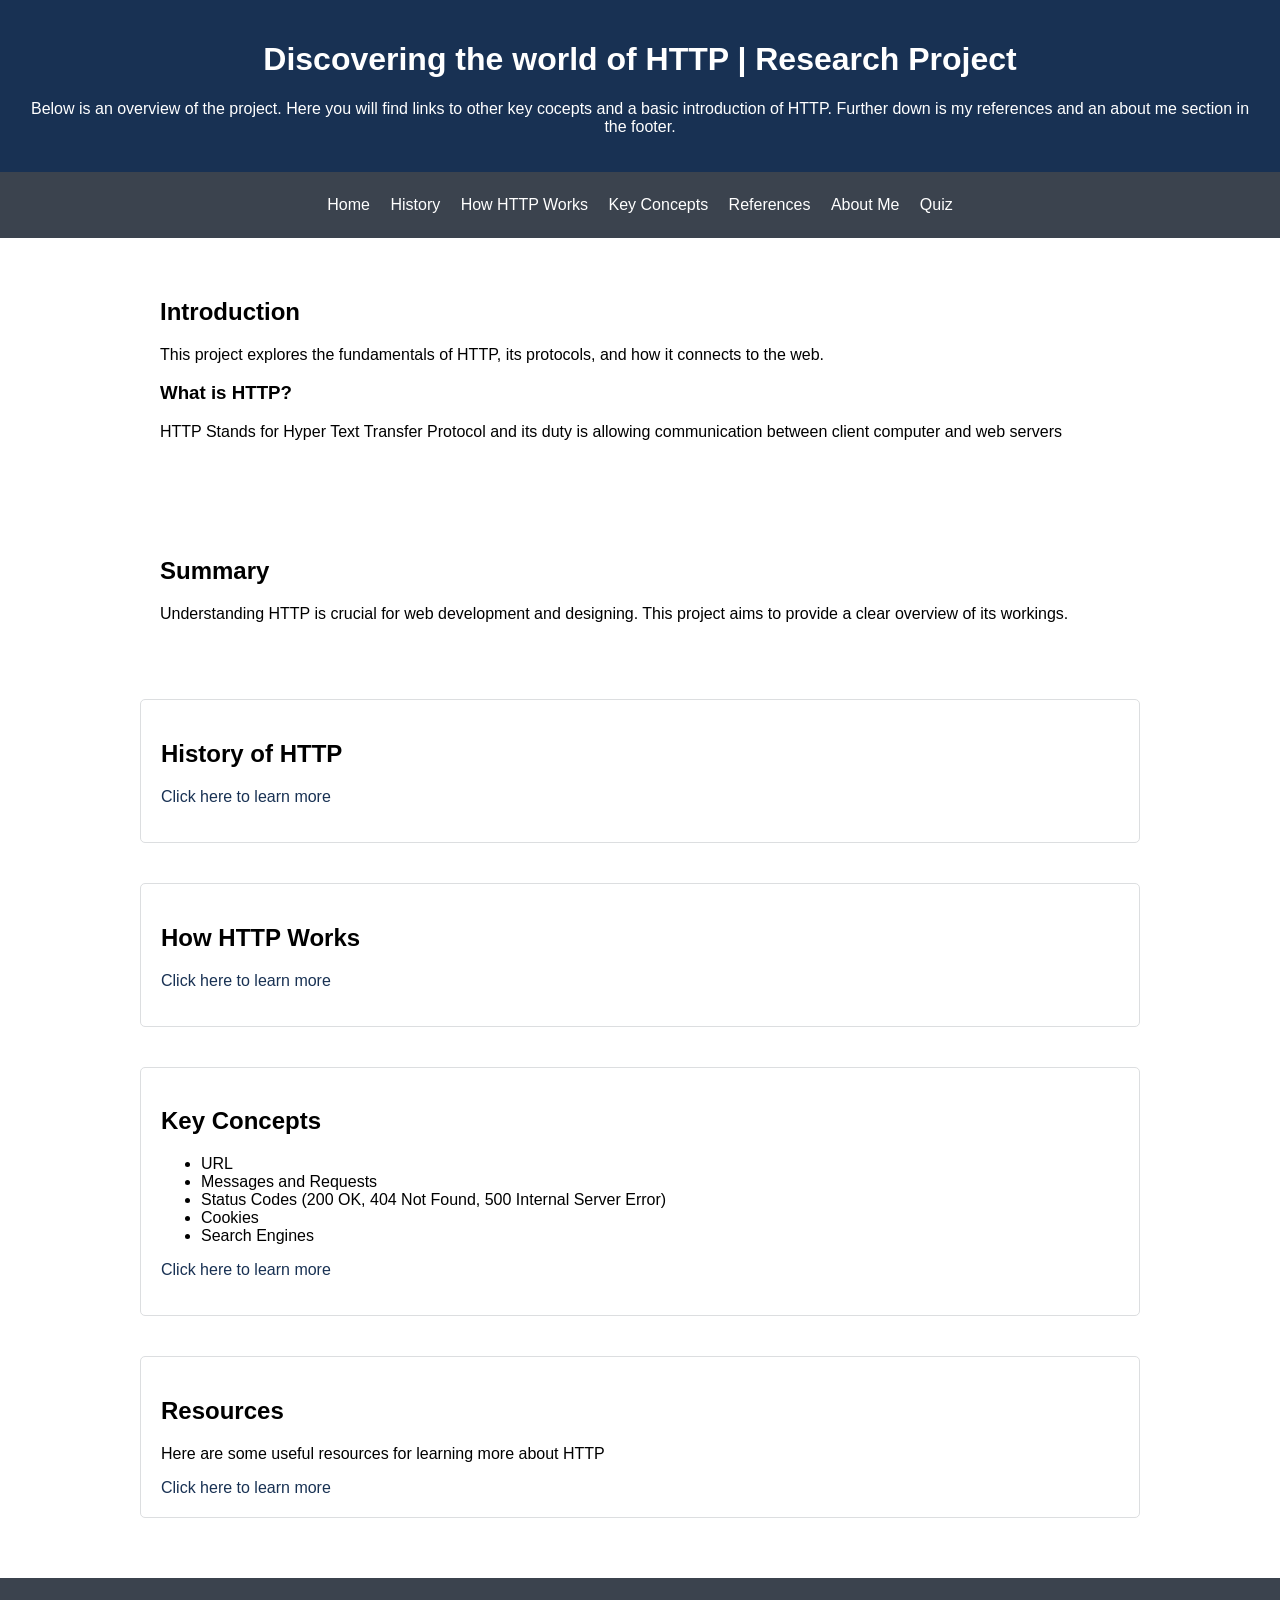
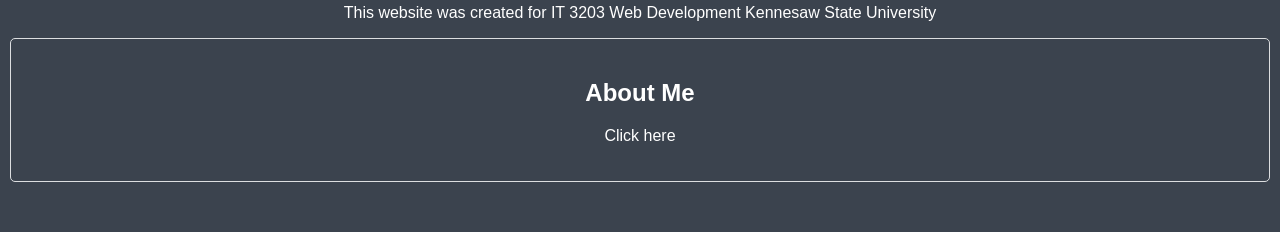
<file: index.html>
<!DOCTYPE html>
<html>
<head>
    <meta charset="UTF-8">
    <meta name="viewport" content="width=device-width, initial-scale=1.0">
    <title> Homepage </title>
    <link rel="stylesheet" href="style.css">
</head>
<body>
    <header>
        <h1> Discovering the world of HTTP | Research Project </h1>
        <p> Below is an overview of the project. Here you will find links to other key cocepts 
            and a basic introduction of HTTP. Further down is my references and an about me 
            section in the footer. </p>
    </header>

    <!-- navigation bar -->
<nav>
    <a href="index.html">Home</a>
    <a href="history of http/history.html">History</a>
    <a href="how it works/how-it-works.html">How HTTP Works</a>
    <a href="key concepts/keyconcepts.html">Key Concepts</a>
    <a href="references/references.html">References</a>
    <a href="about me/aboutme.html">About Me</a>
    <a href="quiz/quiz.html">Quiz</a>
</nav>

    <main>
        <section class="homepage">
            <h2> Introduction </h2>
            <p> This project explores the fundamentals of HTTP, its protocols, and how it connects to the web. </p>
            <h3> What is HTTP? </h3>
            <p> HTTP Stands for Hyper Text Transfer Protocol and its duty is allowing communication between client computer and web servers </p>
        </section>


        <section class="summary">
            <h2> Summary </h2>
            <p> Understanding HTTP is crucial for web development and designing. This project aims to provide a clear overview of its workings. </p>
        </section>

        <!-- divider for a possible 4x4 grid of clickable sections -->

        <section class="history-of-http">
            <h2> History of HTTP </h2>
            <p> 
                <a href="history of http/history.html">Click here to learn more</a>
            </p>
        </section>

        <section class="how-http-works">
            <h2> How HTTP Works </h2>
            <p> 
                <a href="how it works/how-it-works.html">Click here to learn more</a>
            </p>
        </section>

        <section class="key-concepts">
            <h2> Key Concepts </h2>
            <ul>
                <li> URL</li>
                <li> Messages and Requests</li>
                <li> Status Codes (200 OK, 404 Not Found, 500 Internal Server Error)</li>
                <li> Cookies</li>
                <li> Search Engines</li>
            </ul>
            <p>
                <a href="key concepts/keyconcepts.html">Click here to learn more</a>
            </p>
        </section>

        <section class="resources">
            <h2> Resources </h2>
            <p> Here are some useful resources for learning more about HTTP </p>
            <a href="references/references.html">Click here to learn more</a>
        </section>

</main>
<!-- footer -->
    <footer class="footer">
        <p>
            This website was created for
            <a href="https://ksuweb.github.io/IT3203/">
                IT 3203 Web Development
            </a>
            Kennesaw State University
        </p>

        <section class="about-me">
            <h2> About Me </h2>
            <p> 
                <a href="about me/aboutme.html">Click here</a>
            </p>
        </section>
    </footer>

</body>
</html>
</file>
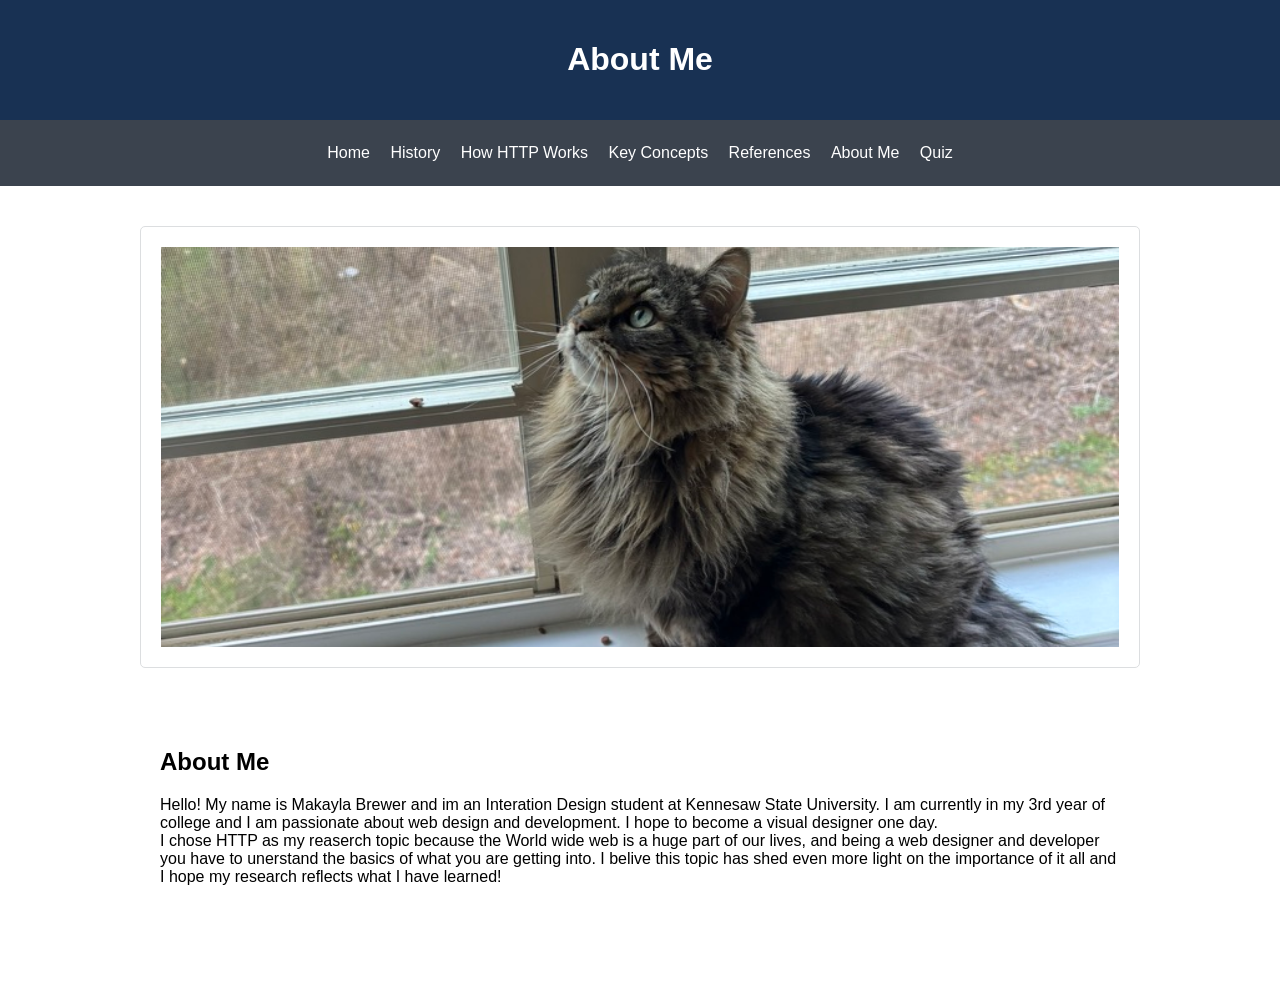
<file: about me/aboutme.html>
<!DOCTYPE html>
<html>
<head>
    <meta charset="UTF-8">
    <meta name="viewport" content="width=device-width, initial-scale=1.0">
    <title> About Me </title>
    <link rel="stylesheet" href="../style.css">
</head>

<body>
    <header>
        <h1> About Me </h1>
    </header>
     <nav>
        <a href="../index.html">Home</a>
        <a href="../history of http/history.html">History</a>
        <a href="../how it works/how-it-works.html">How HTTP Works</a>
        <a href="../key concepts/keyconcepts.html">Key Concepts</a>
        <a href="../references/references.html">References</a>
        <a href="aboutme.html">About Me</a>
        <a href="../quiz/quiz.html">Quiz</a>
    </nav>
<main>
<section class="images">
    <img src="bella.jpeg">
</section>

<section class="content">
    <h1> About Me </h1>
    <p> Hello! My name is Makayla Brewer and im an Interation Design student
        at Kennesaw State University. I am currently in my 3rd year of college 
        and I am passionate about web design and development. I hope to become a visual designer one day.
        <br> I chose HTTP as my reaserch topic because the World wide web is a huge part of our lives, and
        being a web designer and developer you have to unerstand the basics of what you are getting into.
        I belive this topic has shed even more light on the importance of it all and I hope my research reflects what I have learned!
    </p>
</section>
    
</main>

</html>
</file>
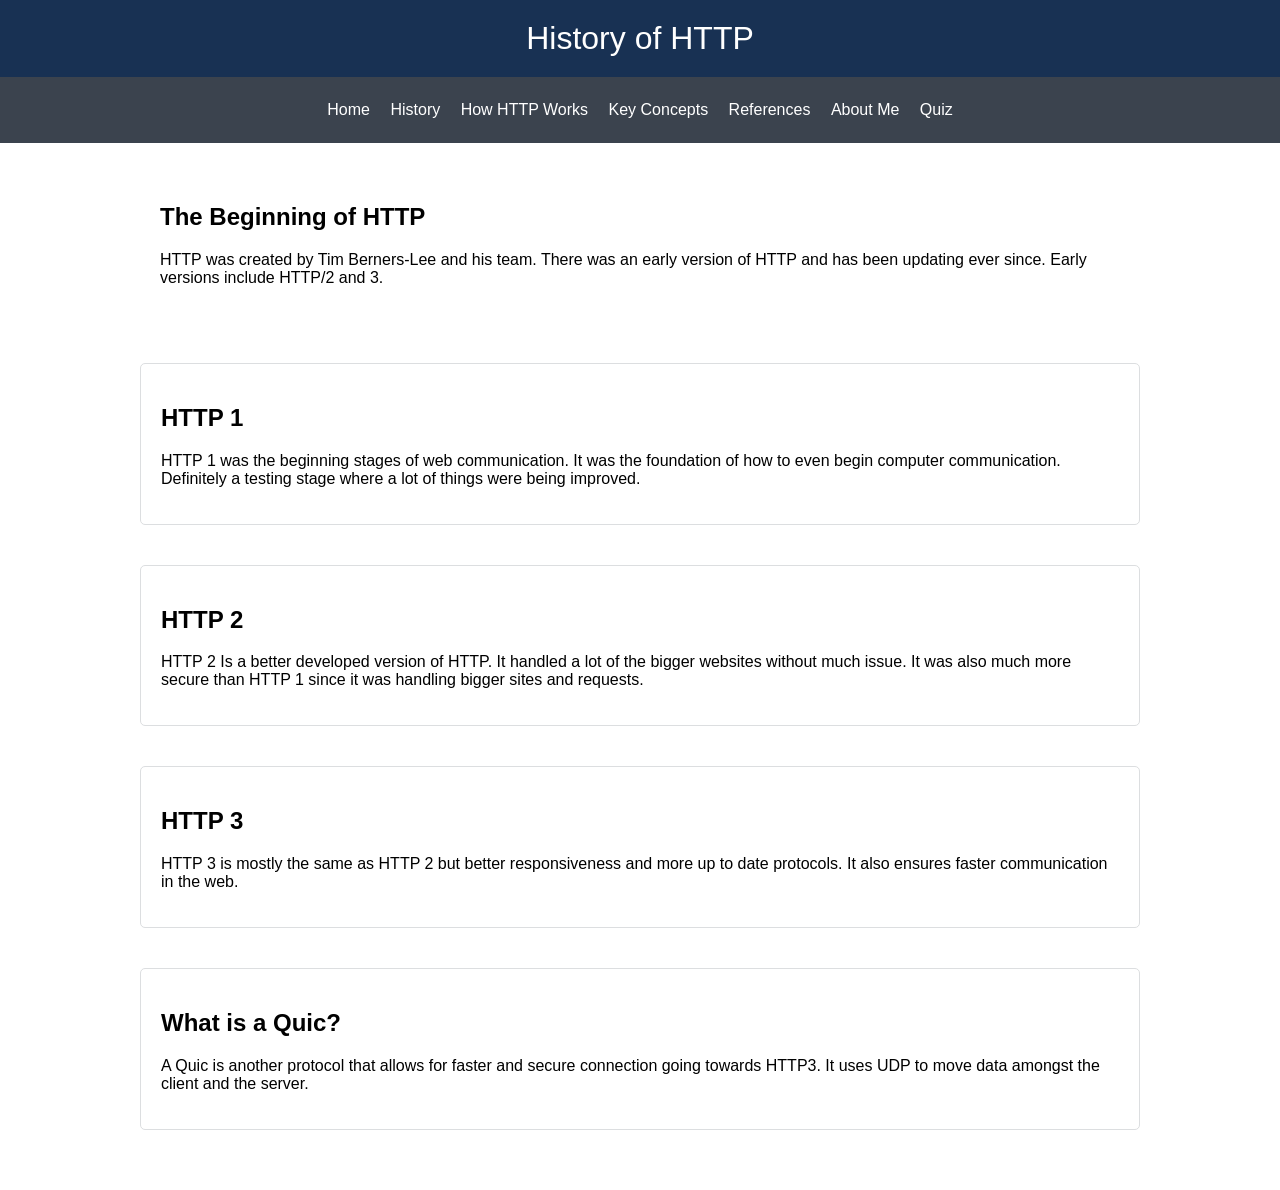
<file: history of http/history.html>
<!DOCTYPE html>
<html>
<head>
    <meta charset="UTF-8">
    <title> History of HTTP </title>
    <link rel="stylesheet" href="../style.css">
</head>
<body>
    <header class="top"> History of HTTP </header>

    <nav>
    <a href="../index.html">Home</a>
    <a href="history.html">History</a>
    <a href="../how it works/how-it-works.html">How HTTP Works</a>
    <a href="../key concepts/keyconcepts.html">Key Concepts</a>
    <a href="../references/references.html">References</a>
    <a href="../about me/aboutme.html">About Me</a>
    <a href="../quiz/quiz.html">Quiz</a>
</nav>

<main>
    <section class="beginning"> 
        <h2> The Beginning of HTTP </h2>
        <p> HTTP was created by Tim Berners-Lee and his team. 
            There was an early version of HTTP and has been updating ever since. 
            Early versions include HTTP/2 and 3.
        </p>
    </section>

    <section class="version"> 
        <h2> HTTP 1</h2>
        <p>
            HTTP 1 was the beginning stages of web communication.
        It was the foundation of how to even begin computer
        communication. Definitely a testing stage where a
        lot of things were being improved.
        </p>
    </section>
<section class="version"> 
        <h2> HTTP 2 </h2>
        <p>
            HTTP 2 Is a better developed version of HTTP.
        It handled a lot of the bigger websites without
        much issue. It was also much more secure than
        HTTP 1 since it was handling bigger sites and
        requests.
        </p>
    </section>
<section class="version"> 
        <h2> HTTP 3</h2>
        <p>
             HTTP 3 is mostly the same as HTTP 2 but better
        responsiveness and more up to date protocols.
        It also ensures faster communication in the web.
        </p>
    </section>
<section class="version">
    <h2> What is a Quic?</h2>
    <p> A Quic is another protocol that allows for faster and secure 
        connection going towards HTTP3. It uses UDP to move data amongst 
        the client and the server.
    </p>
</section>


</main>
</body>

</html>
</file>
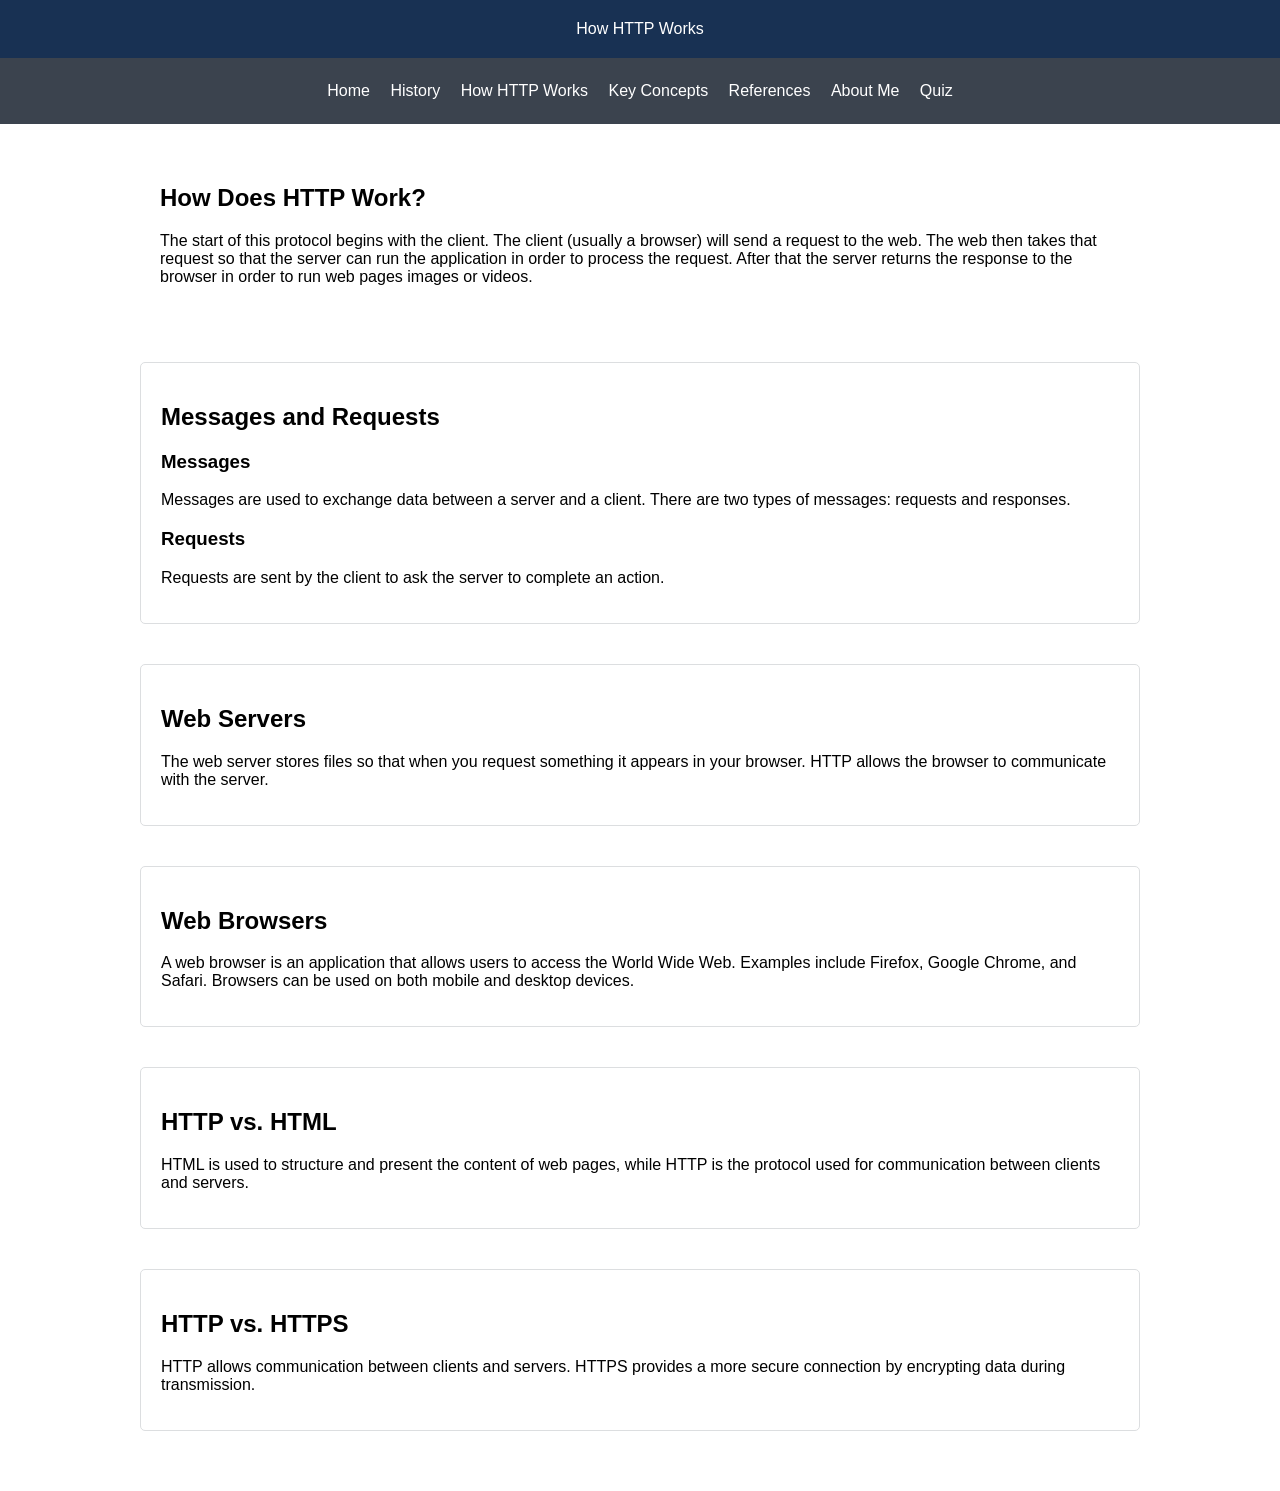
<file: how it works/how-it-works.html>
<!DOCTYPE html>
<html>
<head>
    <meta charset="UTF-8">
    <title> How HTTP Works </title>
    <link rel="stylesheet" href="../style.css">
</head>
<body>
    <header> How HTTP Works </header>

    <nav>
    <a href="../index.html">Home</a>
    <a href="../history of http/history.html">History</a>
    <a href="how-it-works.html">How HTTP Works</a>
    <a href="../key concepts/keyconcepts.html">Key Concepts</a>
    <a href="../references/references.html">References</a>
    <a href="../about me/aboutme.html">About Me</a>
    <a href="../quiz/quiz.html">Quiz</a>
</nav>

<main>
    <section class="how-does-it-work">
            <h2>How Does HTTP Work?</h2>
            <p>
                The start of this protocol begins with the client.
                The client (usually a browser) will send a request
                to the web. The web then takes that request so that
                the server can run the application in order to
                process the request. After that the server returns
                the response to the browser in order to run web
                pages images or videos.
            </p>
        </section>

        <section>
            <h2>Messages and Requests</h2>

            <h3>Messages</h3>
            <p>
                Messages are used to exchange data between a
                server and a client. There are two types of
                messages: requests and responses.
            </p>

            <h3>Requests</h3>
            <p>
                Requests are sent by the client to ask the
                server to complete an action.
            </p>
        </section>

    
        <section>
            <h2>Web Servers</h2>
            <p>
                The web server stores files so that when you
                request something it appears in your browser.
                HTTP allows the browser to communicate with
                the server.
            </p>
        </section>

        <section>
            <h2>Web Browsers</h2>
            <p>
                A web browser is an application that allows
                users to access the World Wide Web.
                Examples include Firefox, Google Chrome,
                and Safari. Browsers can be used on both
                mobile and desktop devices.
            </p>
        </section>

        <!-- HTTP vs HTML -->
        <section>
            <h2>HTTP vs. HTML</h2>
            <p>
                HTML is used to structure and present the
                content of web pages, while HTTP is the
                protocol used for communication between
                clients and servers.
            </p>
        </section>

        <section>
            <h2>HTTP vs. HTTPS</h2>
            <p>
                HTTP allows communication between clients
                and servers. HTTPS provides a more secure
                connection by encrypting data during
                transmission.
            </p>
        </section>
</main>
</body>
</html>
</file>
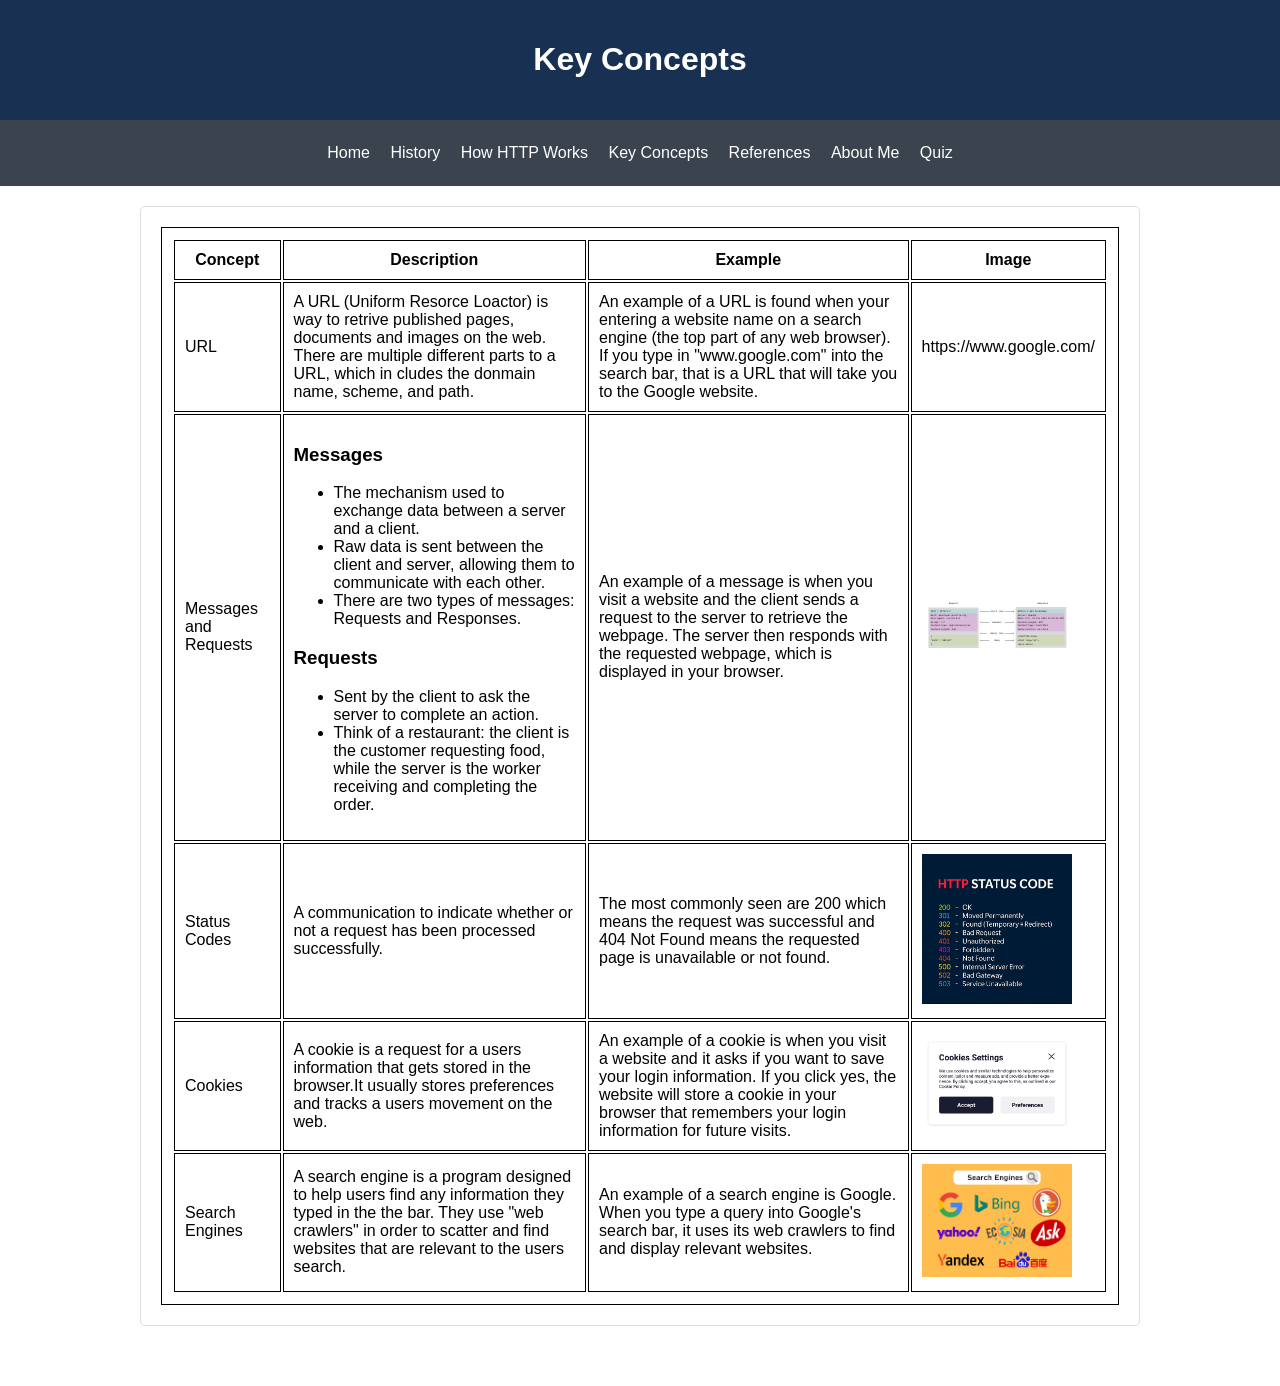
<file: key concepts/keyconcepts.html>
<!DOCTYPE html>
<html>
<head>
    <meta charset="UTF-8">
    <meta name="viewport" content="width=device-width, initial-scale=1.0">
    <title> Key Concepts </title>
    <link rel="stylesheet" href="../style.css">
</head>
<body>
    <header>
        <h1> Key Concepts </h1>
    </header>
<nav>
    <a href="../index.html">Home</a>
    <a href="../history of http/history.html">History</a>
    <a href="../how it works/how-it-works.html">How HTTP Works</a>
    <a href="keyconcepts.html">Key Concepts</a>
    <a href="../references/references.html">References</a>
    <a href="../about me/aboutme.html">About Me</a>
    <a href="../quiz/quiz.html">Quiz</a>
</nav>

    <main>
        <section>
           <table>
                <tr>
                    <th>Concept</th>
                    <th>Description</th>
                    <th>Example</th>
                    <th>Image</th>
                </tr>
                <tr>
                    <td>URL</td>
                    <td> A URL (Uniform Resorce Loactor) is way to retrive
                        published pages, documents and images on the web.
                        There are multiple different parts to a URL, which in cludes the
                        donmain name, scheme, and path.
                    </td>
                    <td> An example of a URL is found when your entering a website name
                        on a search engine (the top part of any web browser).
                        If you type in "www.google.com" into the search bar, that is a 
                        URL that will take you to the Google website.
                    </td>
                    <td> https://www.google.com/ </td>
                </tr>
                <tr>
                    <td>Messages and Requests</td>
                    <td>
                        <h3>Messages</h3>
                <ul>
                    <li>The mechanism used to exchange data between a server and a client.</li>
                    <li>Raw data is sent between the client and server, allowing them to communicate with each other.</li>
                    <li>There are two types of messages: Requests and Responses.</li>
                </ul>

                <h3>Requests</h3>
                <ul>
                    <li>Sent by the client to ask the server to complete an action.</li>
                    <li>Think of a restaurant: the client is the customer requesting food, while the server is the worker receiving and completing the order.</li>
                </ul>
                    </td>
                    <td> An example of a message is when you visit a website and the client sends a request to the 
                        server to retrieve the webpage. The server then responds with the requested webpage, 
                        which is displayed in your browser.</td>
                    <td> <img src="images/M&R.svg"> </td>
                </tr>
                <tr>
                    <td> Status Codes</td>
                    <td> A communication to indicate whether or not a 
                        request has been processed successfully.
                    </td>
                    <td> The most commonly seen are 200 which means the request was 
                        successful and 404 Not Found means the requested page is
                        unavailable or not found.
                    </td>
                    <td> <img src="images/codes.jpg"> </td>
                </tr>
                <tr>
                    <td>Cookies</td>
                    <td> A cookie is a request for a users information that
                        gets stored in the browser.It usually stores preferences 
                        and tracks a users movement on the web.
                    </td>
                    <td> An example of a cookie is when you visit a website and it asks 
                        if you want to save your login information. If you click yes, 
                        the website will store a cookie in your browser that remembers your 
                        login information for future visits.
                    </td> 
                    <td> <img src="images/cookies.webp"> </td>
                </tr>
                <tr>
                    <td> Search Engines</td>
                    <td> A search engine is a program designed to help users find any information
                        they typed in the the bar. They use "web crawlers" in order to scatter and find websites
                        that are relevant to the users search.
                    </td>
                    <td> An example of a search engine is Google. 
                        When you type a query into Google's search bar, it uses 
                        its web crawlers to find and display relevant websites.
                    </td>
                    <td> <img src="images/search.png"> </td>
                </tr>
                </table>



        </section>


                        
    </main>

                
 </body>
 </html>
</file>
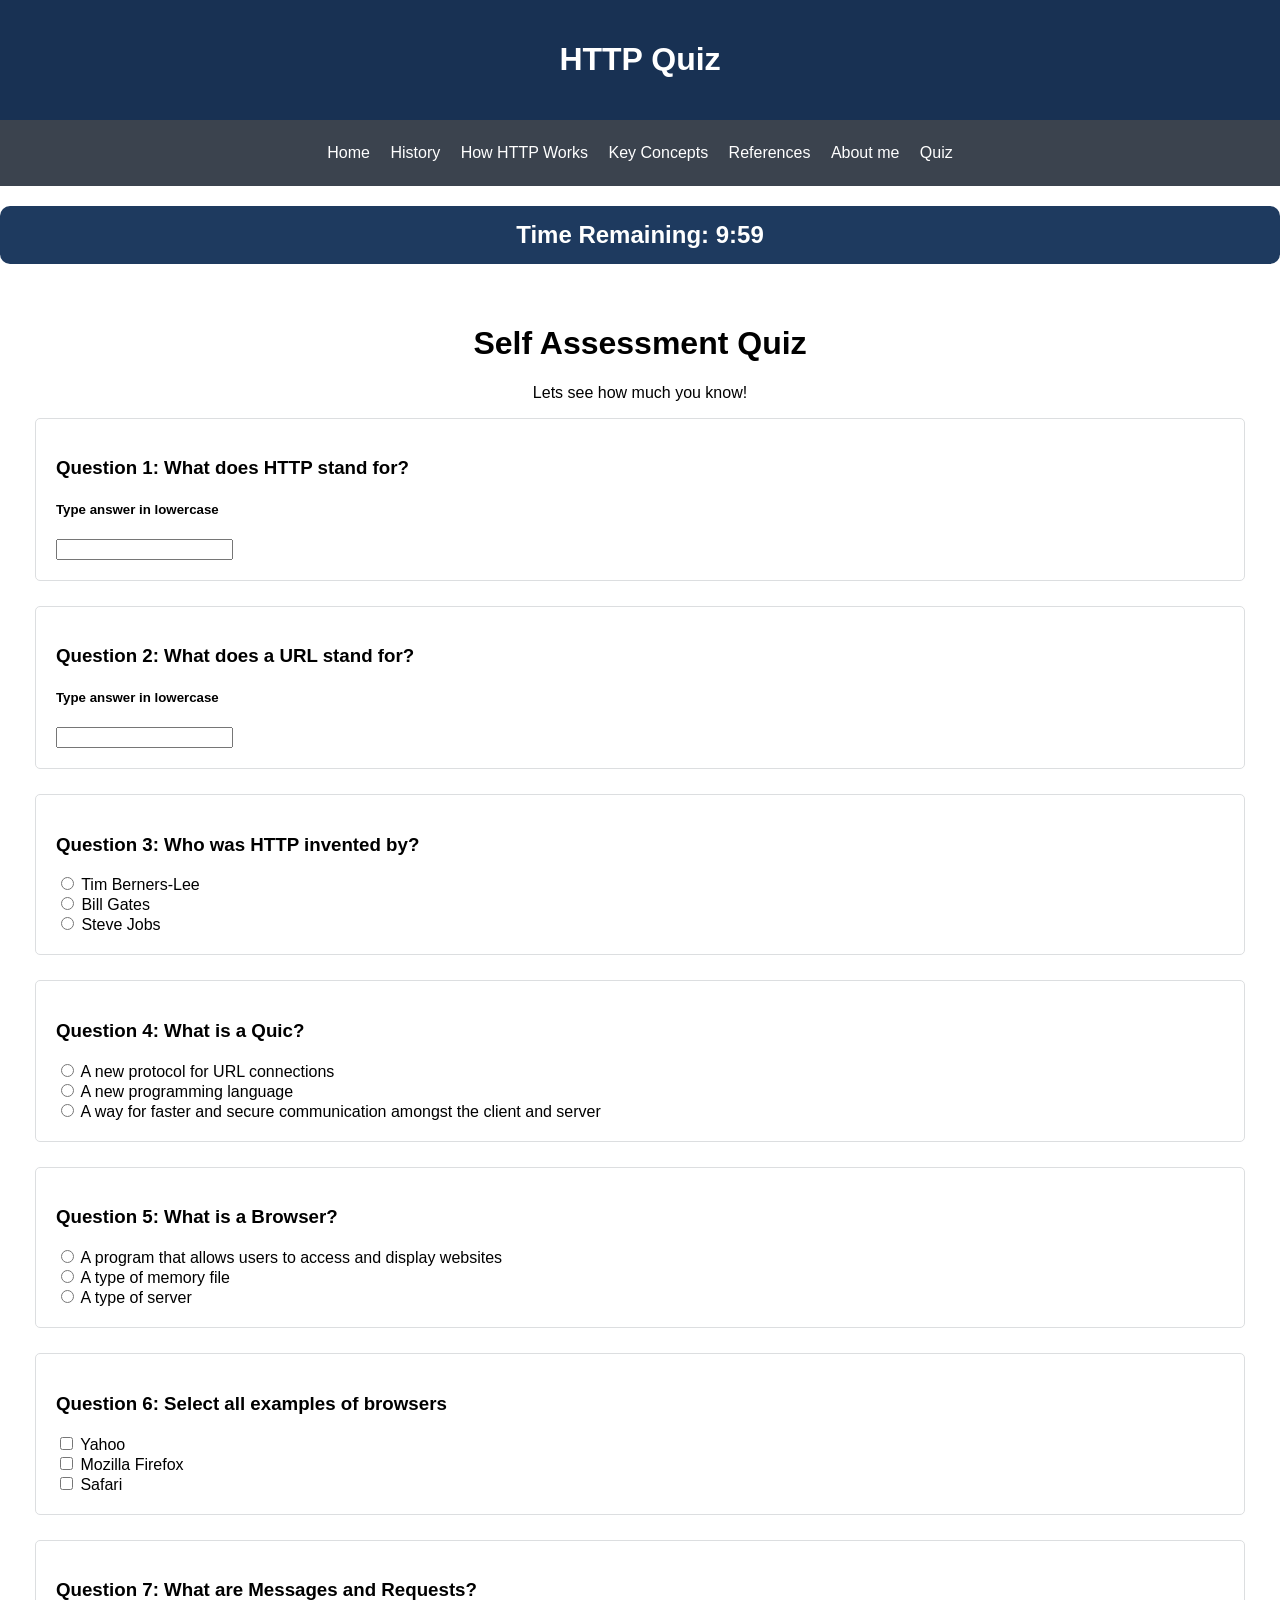
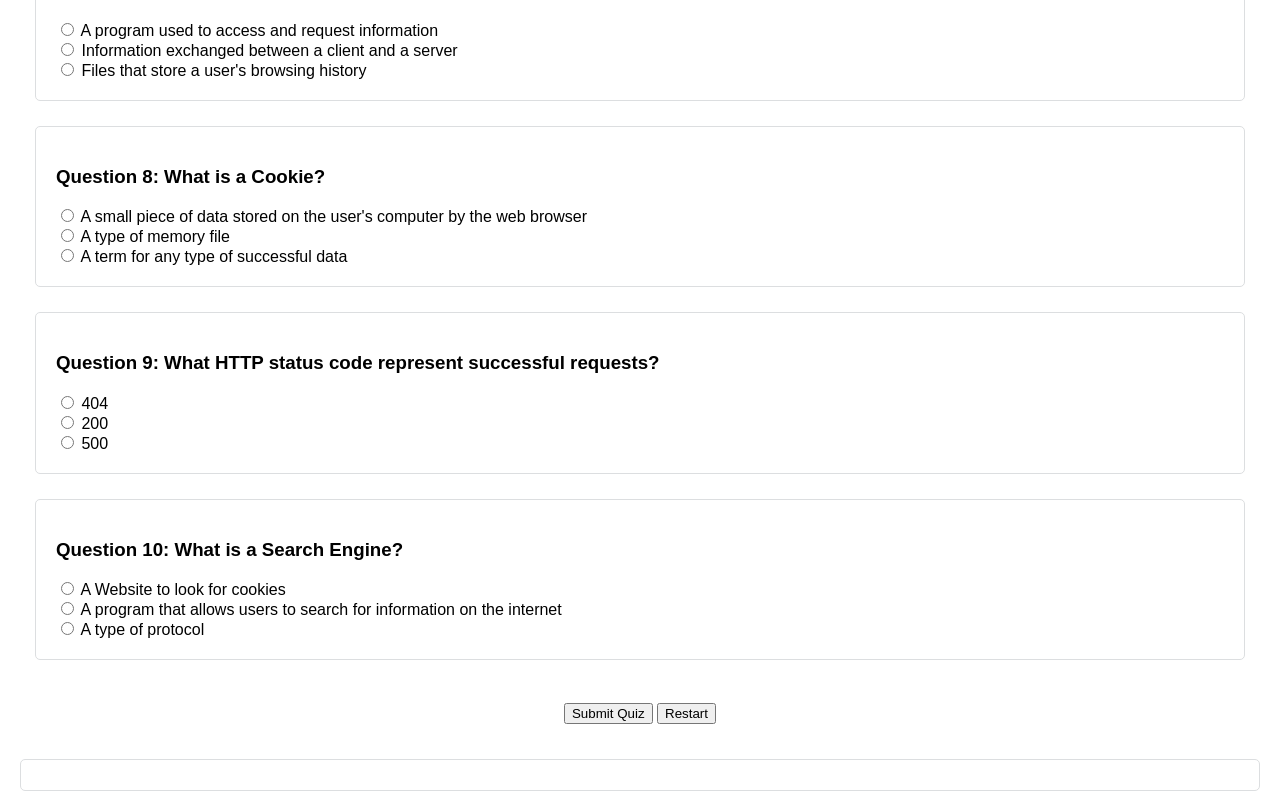
<file: quiz/quiz.html>
<!DOCTYPE html>
<html>
<head>
    <meta charset="UTF-8">
    <meta name="viewport" content="width=device-width, initial-scale=1.0">
    <title> Quiz </title>
    <link rel="stylesheet" href="../style.css">
</head>

<body>
    <header>
        <h1> HTTP Quiz </h1>
    </header>
     <nav>
        <a href="../index.html">Home</a>
        <a href="../history of http/history.html">History</a>
        <a href="../how it works/how-it-works.html">How HTTP Works</a>
        <a href="../key concepts/keyconcepts.html">Key Concepts</a>
        <a href="../references/references.html">References</a>
        <a href="../about me/aboutme.html">About me</a>
        <a href="quiz.html">Quiz</a>
    </nav>

<h2 id="timer">Time Remaining: 10:00</h2>


<form id="selfassessment">
<h1> Self Assessment Quiz </h1>
<p> Lets see how much you know! </p>

<div class="question">

<h3> Question 1: What does HTTP stand for? </h3>
<h5> Type answer in lowercase </h5>
<input type="text" id="q1" name="q1">

</div>

<div class="question">

<h3> Question 2: What does a URL stand for? </h3>
<h5> Type answer in lowercase </h5>
<input type="text" id="q2" name="q2">

</div>

<div class="question">

<h3> Question 3: Who was HTTP invented by? </h3>
<input type="radio" id="q3a" name="q3" value="A"> Tim Berners-Lee <br>
<input type="radio" id="q3b" name="q3" value="B"> Bill Gates <br>
<input type="radio" id="q3c" name="q3" value="C"> Steve Jobs <br>

</div>

<div class="question">

<h3> Question 4: What is a Quic?</h3>
<input type="radio" id="q4a" name="q4" value="A"> A new protocol for URL connections <br>
<input type="radio" id="q4b" name="q4" value="B"> A new programming language <br>
<input type="radio" id="q4c" name="q4" value="C"> A way for faster and secure communication amongst the client and server <br>

</div>

<div class="question">

<h3> Question 5: What is a Browser? </h3>
<input type="radio" id="q5a" name="q5" value="A"> A program that allows users to access and display websites <br>
<input type="radio" id="q5b" name="q5" value="B"> A type of memory file <br>
<input type="radio" id="q5c" name="q5" value="C"> A type of server <br>

</div>

<div class="question">

<h3> Question 6: Select all examples of browsers </h3>
<input type="checkbox" id="q6a" name="q6" value="A"> Yahoo <br>
<input type="checkbox" id="q6b" name="q6" value="B"> Mozilla Firefox <br>
<input type="checkbox" id="q6c" name="q6" value="C"> Safari <br>

</div>

<div class="question">

<h3> Question 7: What are Messages and Requests? </h3>
<input type="radio" id="q7a" name="q7" value="A"> A program used to access and request information <br>
<input type="radio" id="q7b" name="q7" value="B"> Information exchanged between a client and a server <br>
<input type="radio" id="q7c" name="q7" value="C"> Files that store a user's browsing history <br>

</div>

<div class="question">

<h3> Question 8: What is a Cookie? </h3>
<input type="radio" id="q8a" name="q8" value="A"> A small piece of data stored on the user's computer by the web browser <br>
<input type="radio" id="q8b" name="q8" value="B"> A type of memory file <br>
<input type="radio" id="q8c" name="q8" value="C"> A term for any type of successful data <br>

</div>

<div class="question">

<h3> Question 9: What HTTP status code represent successful requests? </h3>
<input type="radio" id="q9a" name="q9" value="A"> 404 <br>
<input type="radio" id="q9b" name="q9" value="B"> 200 <br>
<input type="radio" id="q9c" name="q9" value="C"> 500 <br>

</div>

<div class="question">

<h3> Question 10: What is a Search Engine? </h3>
<input type="radio" id="q10a" name="q10" value="A"> A Website to look for cookies <br>
<input type="radio" id="q10b" name="q10" value="B"> A program that allows users to search for information on the internet  <br>
<input type="radio" id="q10c" name="q10" value="C"> A type of protocol <br>

</div>

<br>

<button type="button" id="submitquiz"> Submit Quiz </button>
<button type="button" id="restartquiz"> Restart </button>

</form>

<div id="results"></div>

<script src="quiz.js"></script>

</body>
</html>
</file>
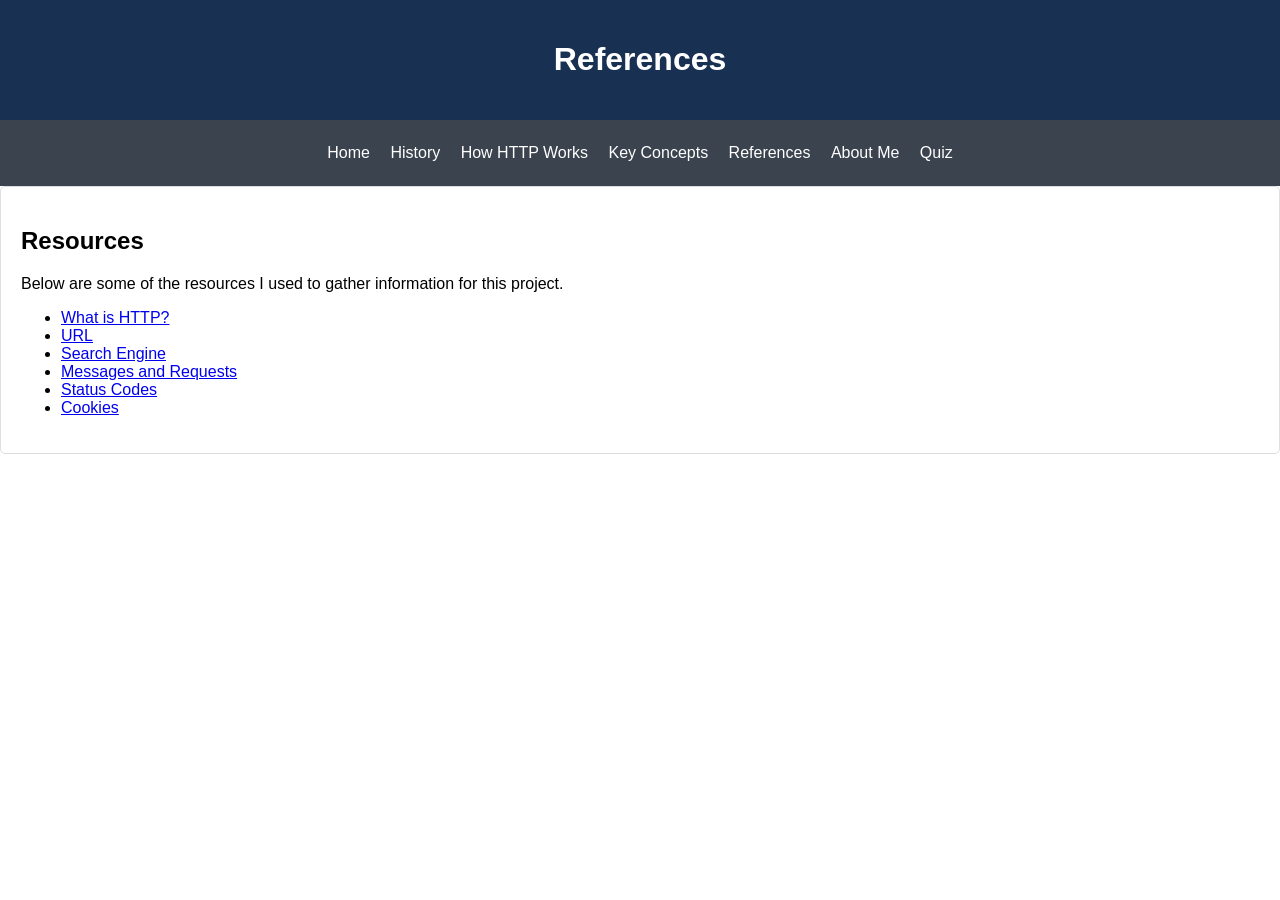
<file: references/references.html>
<!DOCTYPE html>
<html>
<head>
    <meta charset="UTF-8">
    <meta name="viewport" content="width=device-width, initial-scale=1.0">
    <title> References </title>
    <link rel="stylesheet" href="../style.css">
</head>

<body>
    <header>
        <h1> References </h1>
    </header>
<nav>
    <a href="../index.html">Home</a>
    <a href="../history of http/history.html">History</a>
    <a href="../how it works/how-it-works.html">How HTTP Works</a>
    <a href="../key concepts/keyconcepts.html">Key Concepts</a>
    <a href="references.html">References</a>
    <a href="../about me/aboutme.html">About Me</a>
    <a href="../quiz/quiz.html">Quiz</a>
</nav>

<section>
    <h2> Resources </h2>
    <p> Below are some of the resources I used to gather information for this project. </p>
        <ul>
            <li><a href="https://www.w3schools.com/whatis/whatis_http.asp">What is HTTP?</a></li>
            <li><a href="https://developer.mozilla.org/en-US/docs/Learn_web_development/Howto/Web_mechanics/What_is_a_URL"> URL </a></li>
            <li><a href="https://www.elastic.co/what-is/search-engine"> Search Engine </a></li>
            <li><a href="https://developer.mozilla.org/en-US/docs/Web/HTTP/Guides/Messages"> Messages and Requests </a></li>
            <li><a href="https://www.w3schools.com/tags/ref_httpmessages.asp"> Status Codes </a></li>
            <li><a href="https://developer.mozilla.org/en-US/docs/Web/HTTP/Guides/Cookies"> Cookies </a></li>
        </ul>
</section>

</body>
</html>
</file>
<file: style.css>
/*--homepage and main css */
body {
    margin: 0;
    font-family: Arial, sans-serif;
    background-color: white;
}

header {
    background-color: #183153;
    color: white;
    padding: 20px;
    text-align: center;
}
nav{
    background-color: #3b434e;
    padding: 24px;
    text-align: center;
}

nav a {
    color: white;
    text-decoration: none;
    margin: 0 8px;
}

nav a:hover {
    text-decoration: underline;
    color:lightblue
}

main {
    padding: 20px;
    max-width: 1000px;
    margin: 0 auto;
}
main a {
    color: #183153;
    text-decoration: none;
}
main a:hover {
    text-decoration: underline;
    color:lightblue
}

section {
    margin-bottom: 40px;
    padding: 20px;
    border: 1px solid #dcdee0;
    border-radius: 5px;
}
.homepage {
   border:0px
}

footer {
    background-color: #3b434e;
    color: white;
    padding: 10px;
    text-align: center;
}
footer a {
    color: white;
    text-decoration: none;
}
footer a:hover {
    text-decoration: underline;
    color:lightblue
}

.summary {
    border:0px;
}

/*-- abt me --*/
.homepage {
   border:0px;
}
.images {
    display: flex;
    justify-content: center;
    gap: 20px;
    margin-top: 20px;
}

.images img {
    width: 100%;
    height: 400px;
    object-fit: cover;
    flex: 1;
    padding: 0;
    border: none;
}
.content {
    border:0px;
}

/*-- references --*/




/*-- history --*/
.top{ 
    font-size: 32px;
    
}

.version {
    margin-bottom: 40px;
    padding: 20px;
    border: 1px solid #dcdee0;
    border-radius: 5px;
}
.beginning {
   padding: 20px;
   border:0px
}


/*-- key concepts */

table, th, td {
  border: 1px solid black;
  padding: 10px;
}

td img {
    width: 150px;
    height: auto;
}

/*-- how it works */

.how-does-it-work {
   border:0px
}

/*-- quiz */
.question {
    margin-bottom: 25px;
    padding: 20px;
    border: 1px solid #dcdee0;
    border-radius: 5px;
    text-align: left;

}

#results {
    margin: 20px;
    padding: 15px;
    border: 1px solid #dcdee0;
    border-radius: 5px;
}

.correct {
    color: green;
}

.incorrect {
    color: red;
}
#timer {
    background-color: #1e3a5f;
    color: white;
    padding: 15px;
    text-align: center;
    border-radius: 10px;
    margin-bottom: 25px;
}

#selfassessment {
    margin: 20px;
    padding: 15px;
    text-align: center;

}
</file>
